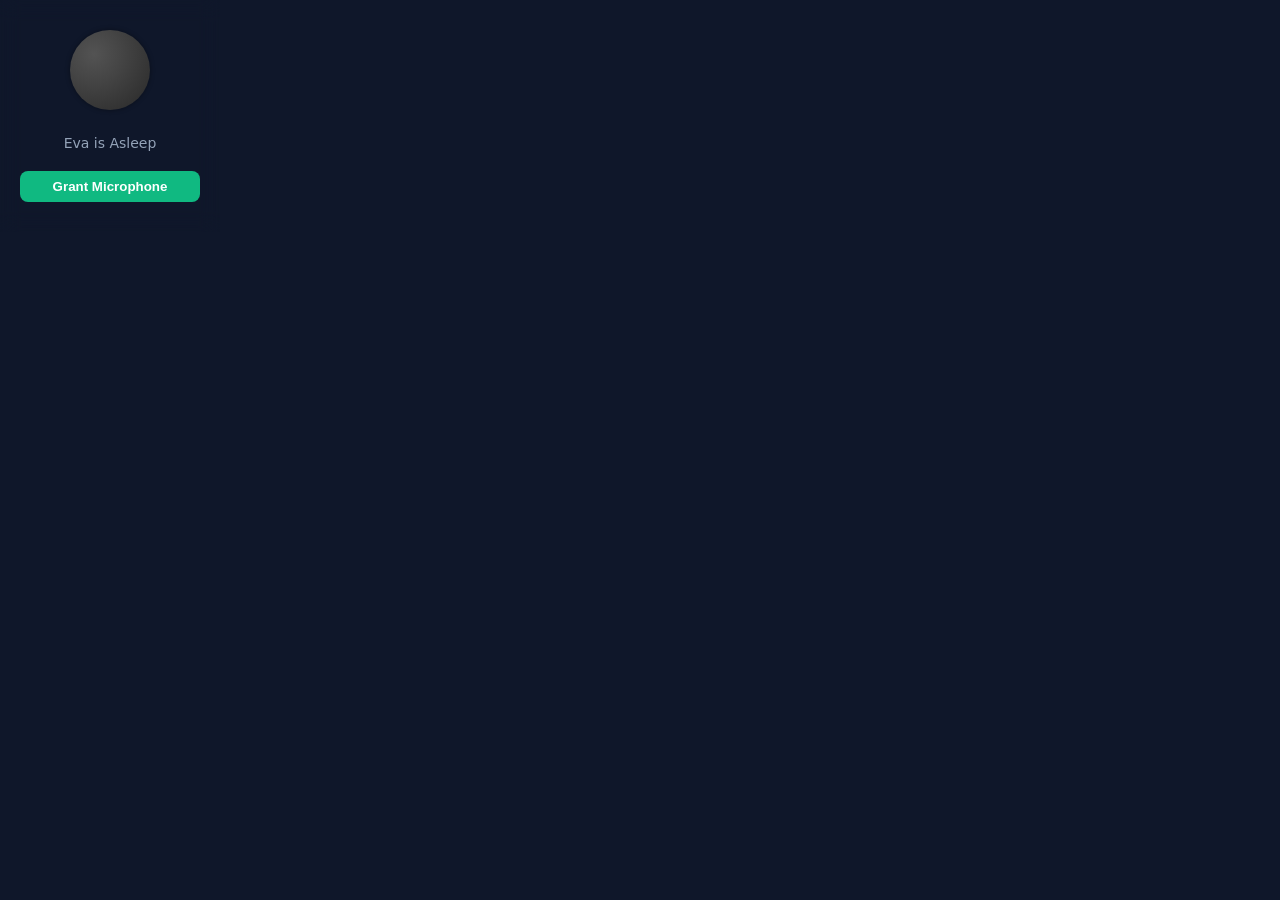
<file: eva-extension/popup.html>
<!DOCTYPE html>
<html lang="en">
<head>
  <style>
    body {
      width: 200px;
      padding: 30px 10px;
      background: #0f172a;
      backdrop-filter: blur(10px);
      text-align: center;
      font-family: system-ui, sans-serif;
      margin: 0;
    }
    .eva-orb-container {
      position: relative;
      width: 80px;
      height: 80px;
      margin: 0 auto 20px auto;
      cursor: pointer;
      transition: 0.3s;
    }
    .eva-orb-container:hover {
      transform: scale(1.05);
    }
    .eva-orb {
      width: 100%;
      height: 100%;
      background: radial-gradient(circle at 30% 30%, #6366f1, #a855f7);
      border-radius: 50%;
      filter: blur(2px);
      box-shadow: 0 0 15px rgba(99, 102, 241, 0.4);
      transition: all 0.4s;
    }
    .eva-sleeping .eva-orb {
      background: radial-gradient(circle at 30% 30%, #475569, #1e293b);
      box-shadow: 0 0 5px rgba(0, 0, 0, 0.4);
      filter: grayscale(100%);
    }
    .eva-orb-glow {
      position: absolute;
      width: 140%;
      height: 140%;
      left: -20%;
      top: -20%;
      background: #6366f1;
      border-radius: 50%;
      filter: blur(10px);
      opacity: 0.1;
      animation: eva-breathe 4s infinite alternate ease-in-out;
    }
    .eva-sleeping .eva-orb-glow { display: none; }
    
    @keyframes eva-breathe {
      from { transform: scale(0.9); opacity: 0.05; }
      to { transform: scale(1.1); opacity: 0.2; }
    }
    .user-talking .eva-orb {
      animation: user-breathe 0.6s infinite alternate cubic-bezier(0.4, 0, 0.2, 1);
      box-shadow: 0 0 20px rgba(99, 102, 241, 0.7);
    }
    @keyframes user-breathe {
      from { transform: scale(0.95); filter: brightness(1.2); }
      to { transform: scale(1.15); filter: brightness(1.5); }
    }
    
    #eva-session-timer {
      position: absolute;
      top: -28px;
      left: 50%;
      transform: translateX(-50%);
      font-family: monospace;
      font-size: 11px;
      letter-spacing: 1.5px;
      color: #38bdf8;
      background: rgba(15, 23, 42, 0.9);
      padding: 3px 8px;
      border-radius: 12px;
      border: 1px solid rgba(56, 189, 248, 0.3);
      opacity: 0;
      transition: opacity 0.3s;
      white-space: nowrap;
      pointer-events: none;
      z-index: 10;
      box-shadow: 0 4px 6px rgba(0,0,0,0.3);
    }
    #orbRoot:not(.eva-sleeping) #eva-session-timer { opacity: 1; }

    #eva-freq-bars {
      position: absolute;
      bottom: -18px;
      left: 50%;
      transform: translateX(-50%);
      display: flex;
      gap: 3px;
      align-items: flex-end;
      height: 20px;
      opacity: 0;
      transition: opacity 0.3s;
      pointer-events: none;
    }
    #orbRoot:not(.eva-sleeping) #eva-freq-bars { opacity: 1; }

    .eva-bar {
      width: 3px;
      border-radius: 2px;
      background: linear-gradient(to top, #38bdf8, #818cf8);
      min-height: 3px;
      transition: height 0.08s ease;
    }

    .status-text {
      color: #94a3b8;
      font-size: 14px;
      margin-bottom: 20px;
      font-weight: 500;
      margin-top: 25px;
    }
    button {
      background: #10b981;
      color: white;
      border: none;
      padding: 8px 16px;
      border-radius: 8px;
      cursor: pointer;
      width: 90%;
      font-weight: bold;
    }
  </style>
</head>
<body>
  <div id="orbRoot" class="eva-orb-container eva-sleeping" title="Tap the Orb to Wake Eva">
    <div id="eva-session-timer">00:00:00</div>
    <div class="eva-orb-glow"></div>
    <div class="eva-orb"></div>
    <div id="eva-freq-bars">
      <div class="eva-bar"></div><div class="eva-bar"></div><div class="eva-bar"></div><div class="eva-bar"></div>
      <div class="eva-bar"></div><div class="eva-bar"></div><div class="eva-bar"></div><div class="eva-bar"></div>
      <div class="eva-bar"></div><div class="eva-bar"></div><div class="eva-bar"></div><div class="eva-bar"></div>
    </div>
  </div>
  <div id="status" class="status-text">Eva is Asleep</div>
  <button id="grantBtn">Grant Microphone</button>
  <script src="popup.js"></script>
</body>
</html>
</file>
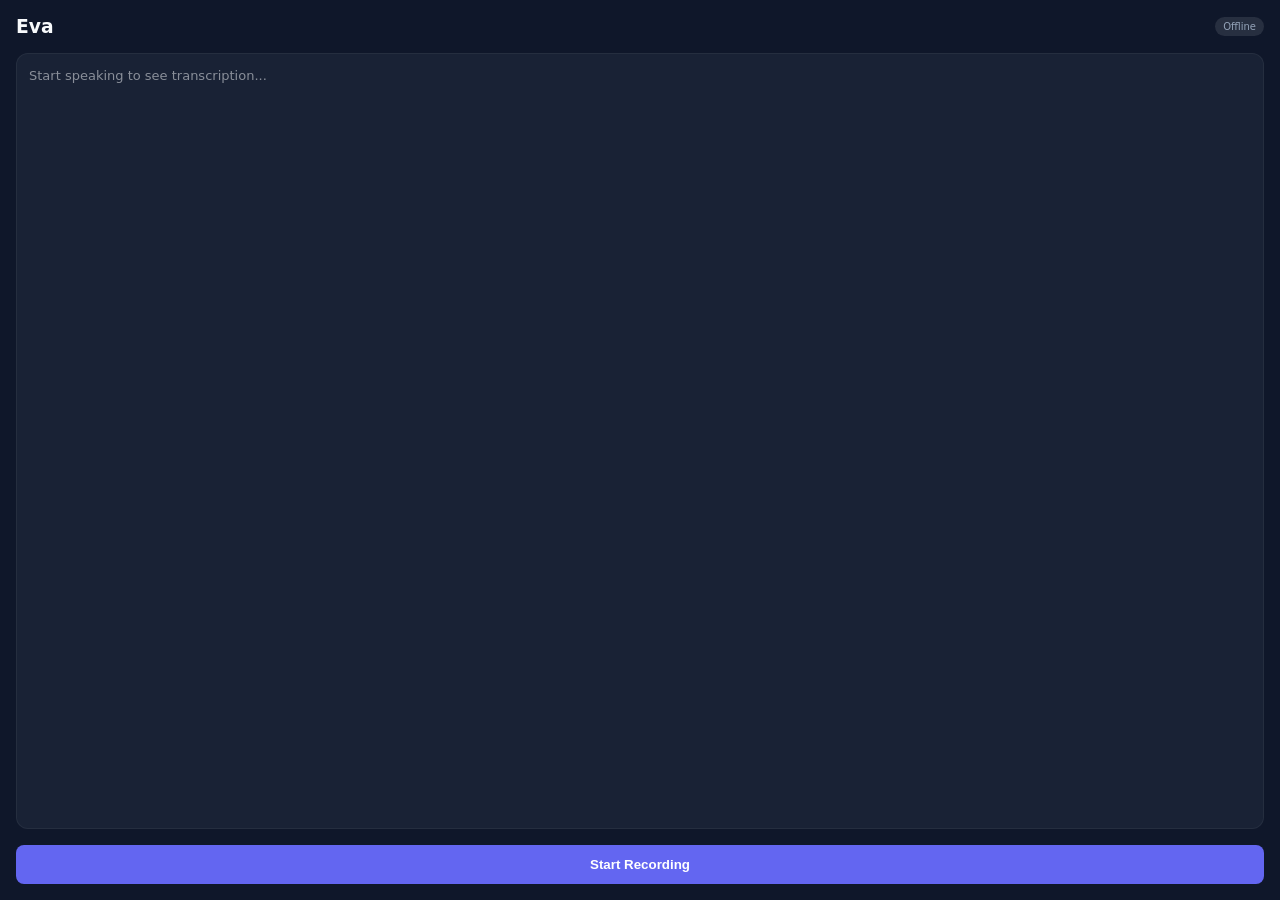
<file: eva-extension/sidepanel.html>
<!DOCTYPE html>
<html lang="en">
<head>
  <meta charset="UTF-8">
  <meta name="viewport" content="width=device-width, initial-scale=1.0">
  <title>Eva Sidekick</title>
  <style>
    :root {
      --primary-bg: #0f172a;
      --accent-color: #6366f1;
      --text-color: #f8fafc;
      --panel-bg: rgba(30, 41, 59, 0.7);
    }
    body {
      font-family: 'Inter', system-ui, sans-serif;
      margin: 0;
      padding: 16px;
      background: var(--primary-bg);
      color: var(--text-color);
      display: flex;
      flex-direction: column;
      height: 100vh;
      box-sizing: border-box;
      overflow: hidden;
    }
    .header {
      display: flex;
      justify-content: space-between;
      align-items: center;
      margin-bottom: 16px;
    }
    .status-badge {
      font-size: 10px;
      padding: 4px 8px;
      border-radius: 20px;
      background: rgba(255,255,255,0.1);
      display: flex;
      align-items: center;
      gap: 6px;
    }
    .status-online { color: #4ade80; background: rgba(74, 222, 128, 0.1); }
    .status-offline { color: #94a3b8; }
    
    .transcript-container {
      flex: 1;
      overflow-y: auto;
      background: var(--panel-bg);
      border-radius: 12px;
      padding: 12px;
      margin-bottom: 16px;
      border: 1px solid rgba(255,255,255,0.05);
    }
    .transcript-line { margin-bottom: 8px; font-size: 13px; line-height: 1.5; }
    .speaker-user { color: var(--accent-color); font-weight: 500; }
    .speaker-eva { color: #4ade80; font-weight: 500; }

    .controls {
      display: flex;
      flex-direction: column;
      gap: 8px;
    }
    button {
      background: var(--accent-color);
      color: white;
      border: none;
      padding: 12px;
      border-radius: 8px;
      font-weight: 600;
      cursor: pointer;
      transition: 0.3s;
    }
    button:disabled { background: #334155; opacity: 0.5; }
    button:hover:not(:disabled) { transform: translateY(-2px); box-shadow: 0 4px 12px rgba(99, 102, 241, 0.4); }

    .feedback-area {
      font-size: 12px;
      font-style: italic;
      color: #94a3b8;
      background: rgba(0,0,0,0.2);
      padding: 8px;
      border-radius: 6px;
    }
  </style>
</head>
<body>
  <div class="header">
    <h3 style="margin:0">Eva</h3>
    <div id="status" class="status-badge status-offline">Offline</div>
  </div>

  <div id="transcript" class="transcript-container">
    <div class="transcript-line" style="opacity:0.5">Start speaking to see transcription...</div>
  </div>

  <div id="feedback" class="feedback-area" style="display:none">
    Thinking...
  </div>

  <div class="controls">
    <button id="startBtn">Start Recording</button>
    <button id="grantBtn" style="display:none; background: #a855f7;">Grant Mic Access</button>
    <button id="stopBtn" style="display:none; background: #ef4444;">Stop Session</button>
  </div>

  <!-- Local UMD script for Manifest v3 security -->
  <script src="livekit-client.umd.min.js"></script>
  <script src="config.js"></script>
  <script src="sidepanel.js"></script>
</body>
</html>
</file>
